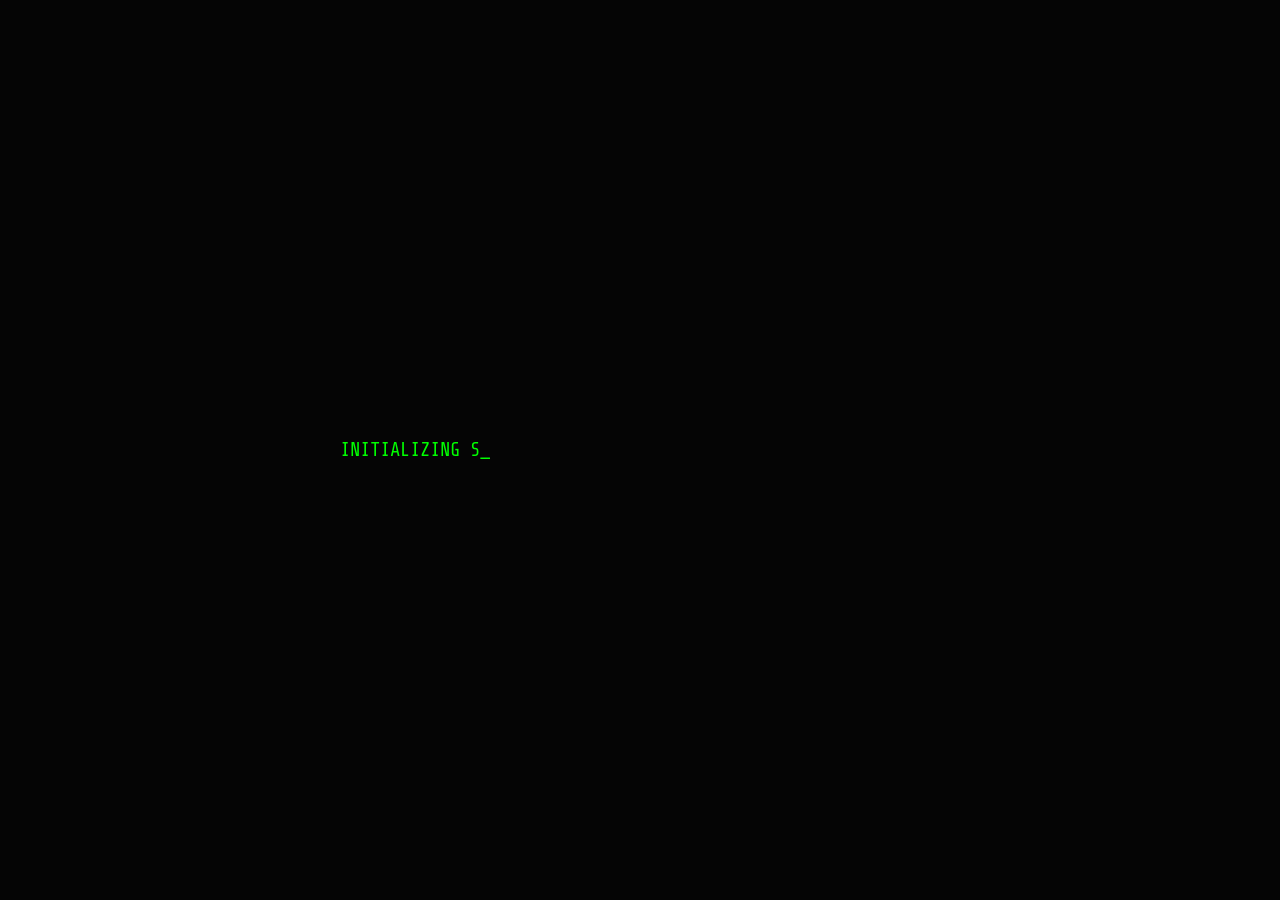
<file: index.html>
<!DOCTYPE html>
<html lang="en">
<head>
    <meta charset="UTF-8">
    <meta name="viewport" content="width=device-width, initial-scale=1.0">
    <title>Webcipher101 | Home</title>
    <link href="https://fonts.googleapis.com/css2?family=Share+Tech+Mono&display=swap" rel="stylesheet">
    <link href="https://stackpath.bootstrapcdn.com/font-awesome/4.7.0/css/font-awesome.min.css" rel="stylesheet">
    <link rel="stylesheet" href="./css/hacker.css">
</head>
<body class="">
    <div class="crt-overlay"></div>
    <div class="scanline"></div>

    <div class="terminal-container">
        <header>
            <div class="logo">root@webcipher101:~# <span class="blink">_</span></div>
            <nav>
                <a href="index.html">[HOME]</a>
                <a href="about.html">[ABOUT]</a>
                <a href="skills.html">[SKILLS]</a>
                <a href="experience.html">[EXPERIENCE]</a>
                <a href="certs.html">[CERTS]</a>
                <a href="platforms.html">[PLATFORMS]</a>
                <a href="blogs.html">[BLOGS]</a>
                <a href="contact.html">[CONTACT]</a>
            </nav>
        </header>

        
        <section id="hero" class="hero section">
            <h1 class="glitch" data-text="GAURAV DALAL">GAURAV DALAL</h1>
            <p class="subtitle">> Cybersecurity Researcher | Penetration Tester | Bug Bounty Hunter</p>
            
            <div class="profile-container">
                <div class="profile-image mac-window">
                    <div class="mac-header">
                        <span class="mac-btn close"></span>
                        <span class="mac-btn minimize"></span>
                        <span class="mac-btn maximize"></span>
                    </div>
                    <div class="image-glitch"></div>
                </div>
                <div class="profile-about">
                    <h3>> whoami</h3>
                    <p>I specialize in uncovering hidden vulnerabilities, bypassing security mechanisms, and securing complex infrastructures. With deep expertise in web apps, networks, and red teaming, I expose the unseen.</p>
                </div>
            </div>

            <div class="social-links">
                <a href="https://github.com/webcipher101" target="_blank" rel="noopener noreferrer" aria-label="GitHub"><i class="fa fa-github"></i></a>
                <a href="https://www.linkedin.com/in/gaurav-dalal-0434821b5" target="_blank" rel="noopener noreferrer" aria-label="LinkedIn"><i class="fa fa-linkedin"></i></a>
                <a href="https://twitter.com/webcipher101" target="_blank" rel="noopener noreferrer" aria-label="Twitter"><i class="fa fa-twitter"></i></a>
                <a href="https://tryhackme.com/p/webcipher101" target="_blank" rel="noopener noreferrer">THM</a>
                <a href="https://medium.com/@webcipher101" target="_blank" rel="noopener noreferrer" aria-label="Medium"><i class="fa fa-medium"></i></a>
                <a href="https://www.youtube.com/@webcipher101" target="_blank" rel="noopener noreferrer" aria-label="YouTube"><i class="fa fa-youtube"></i></a>
            </div>
        </section>

        
        <footer>
            <p>root@webcipher101:~# exit_</p>
            <p class="copyright">&copy; 2026 Gaurav Dalal. All rights reserved.</p>
        </footer>
    </div>
    <script src="./js/hacker.js"></script>
</body>
</html>
</file>
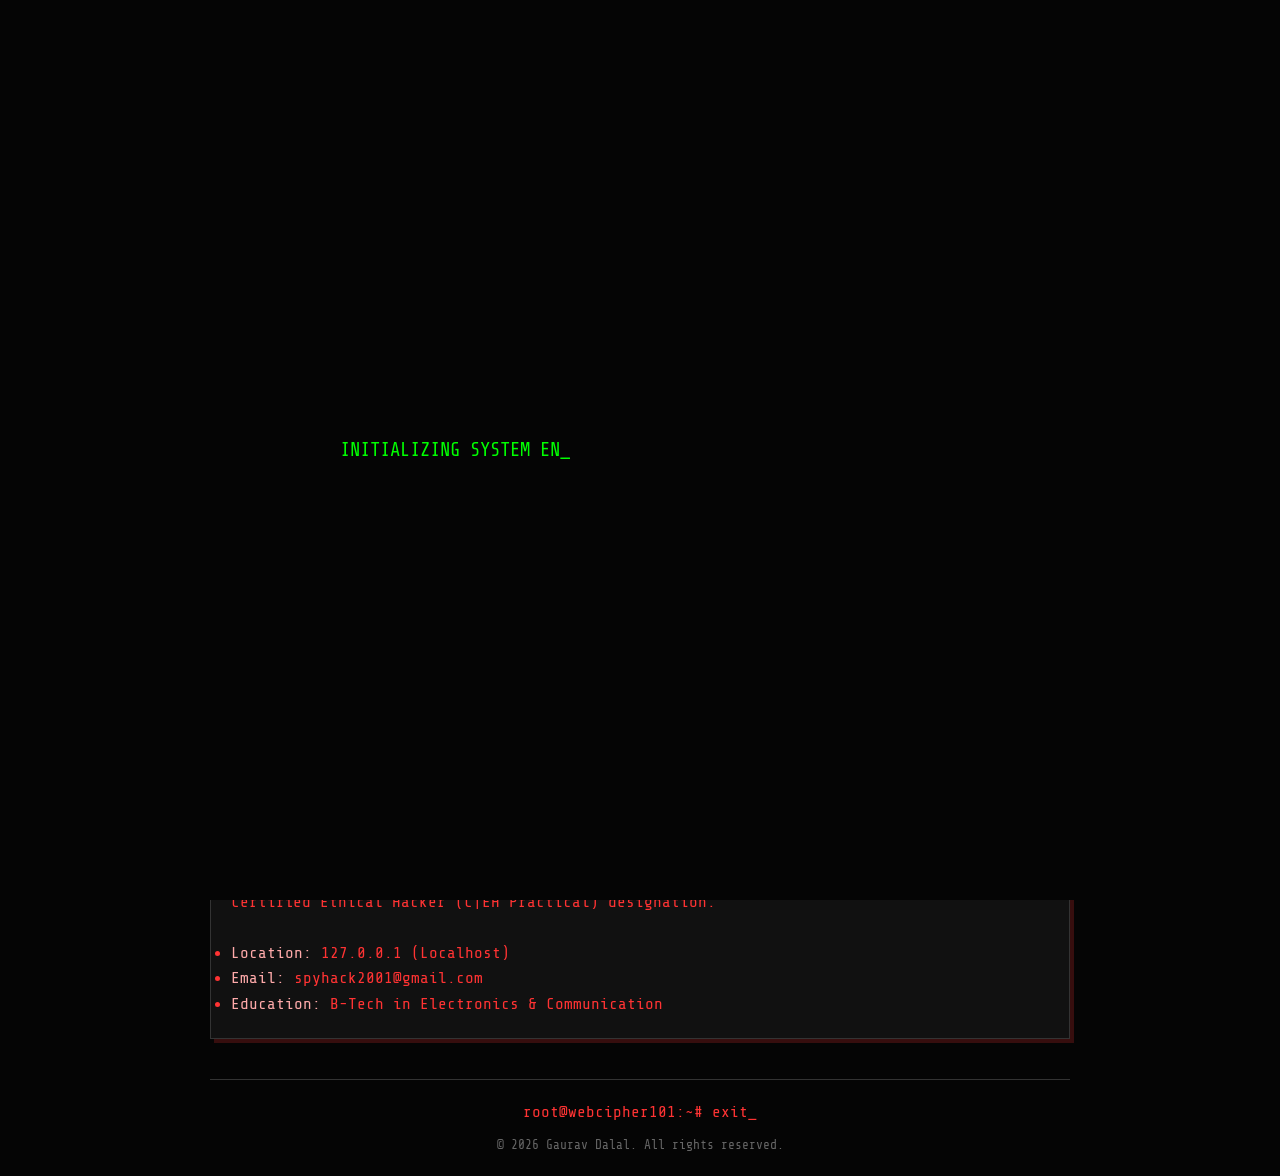
<file: about.html>
<!DOCTYPE html>
<html lang="en">
<head>
    <meta charset="UTF-8">
    <meta name="viewport" content="width=device-width, initial-scale=1.0">
    <title>Webcipher101 | About</title>
    <link href="https://fonts.googleapis.com/css2?family=Share+Tech+Mono&display=swap" rel="stylesheet">
    <link href="https://stackpath.bootstrapcdn.com/font-awesome/4.7.0/css/font-awesome.min.css" rel="stylesheet">
    <link rel="stylesheet" href="./css/hacker.css">
</head>
<body class="theme-red">
    <div class="crt-overlay"></div>
    <div class="scanline"></div>

    <div class="terminal-container">
        <header>
            <div class="logo">root@webcipher101:~# <span class="blink">_</span></div>
            <nav>
                <a href="index.html">[HOME]</a>
                <a href="about.html">[ABOUT]</a>
                <a href="skills.html">[SKILLS]</a>
                <a href="experience.html">[EXPERIENCE]</a>
                <a href="certs.html">[CERTS]</a>
                <a href="platforms.html">[PLATFORMS]</a>
                <a href="blogs.html">[BLOGS]</a>
                <a href="contact.html">[CONTACT]</a>
            </nav>
        </header>

        
        <section id="about" class="section">
            <h2 class="section-title">> cat about_me.txt</h2>
            <div class="content-box">
                <p>Hello, I am <strong>Gaurav Dalal</strong> (aka <span class="highlight">Webcipher101</span>), an Offensive Security Researcher and Senior Information Security Associate.</p>
                <br>
                <p>My journey into the cyber realm began in 2018. Since then, I have cultivated a deep expertise in uncovering critical vulnerabilities, bypassing sophisticated security mechanisms, and securing complex enterprise infrastructures. Currently serving as a Senior Information Security Associate at Policybazaar.com, my professional background spans extensive full-time roles at organizations like Soffit Infrastructure Services, CyberSmithSECURE, and BlackOps Cybersecurity Consortium, alongside foundational work with the Gurugram Police Cyber Cell.</p>
                <br>
                <p>I specialize in a wide spectrum of offensive security disciplines: Advanced Web and API Pentesting, comprehensive Internal/External Network Security, Mobile Application Auditing (iOS/Android), and highly sophisticated Red Teaming operations. My skill set extends into modern threat landscapes, including Web3/Smart Contract security and AI-assisted pentesting automation.</p>
                <br>
                <p>Beyond corporate engagements, I am an active and recognized contributor to the global Bug Bounty community. I have successfully identified and reported vulnerabilities across 500+ domains, earning bounties, swags, and prestigious <strong>Hall of Fame</strong> acknowledgments from industry giants such as <strong>Apple (3x), Google (2x), Microsoft (2x), VMware, Dell, Lenovo, and Asus</strong>.</p>
                <br>
                <p>My technical proficiency is backed by elite industry certifications, including the CyberWarFare Labs Certified Red Team Analyst (CRTA) and Multi-Cloud Red Team Analyst (MCRTA), eLearnSecurity Web Application Penetration Tester eXtreme (eWPTXv2), and the Certified Ethical Hacker (C|EH Practical) designation.</p>
                <br>
                <ul>
                    <li><span class="highlight">Location:</span> 127.0.0.1 (Localhost)</li>
                    <li><span class="highlight">Email:</span> spyhack2001@gmail.com</li>
                    <li><span class="highlight">Education:</span> B-Tech in Electronics & Communication</li>
                </ul>
            </div>
        </section>

        
        <footer>
            <p>root@webcipher101:~# exit_</p>
            <p class="copyright">&copy; 2026 Gaurav Dalal. All rights reserved.</p>
        </footer>
    </div>
    <script src="./js/hacker.js"></script>
</body>
</html>
</file>
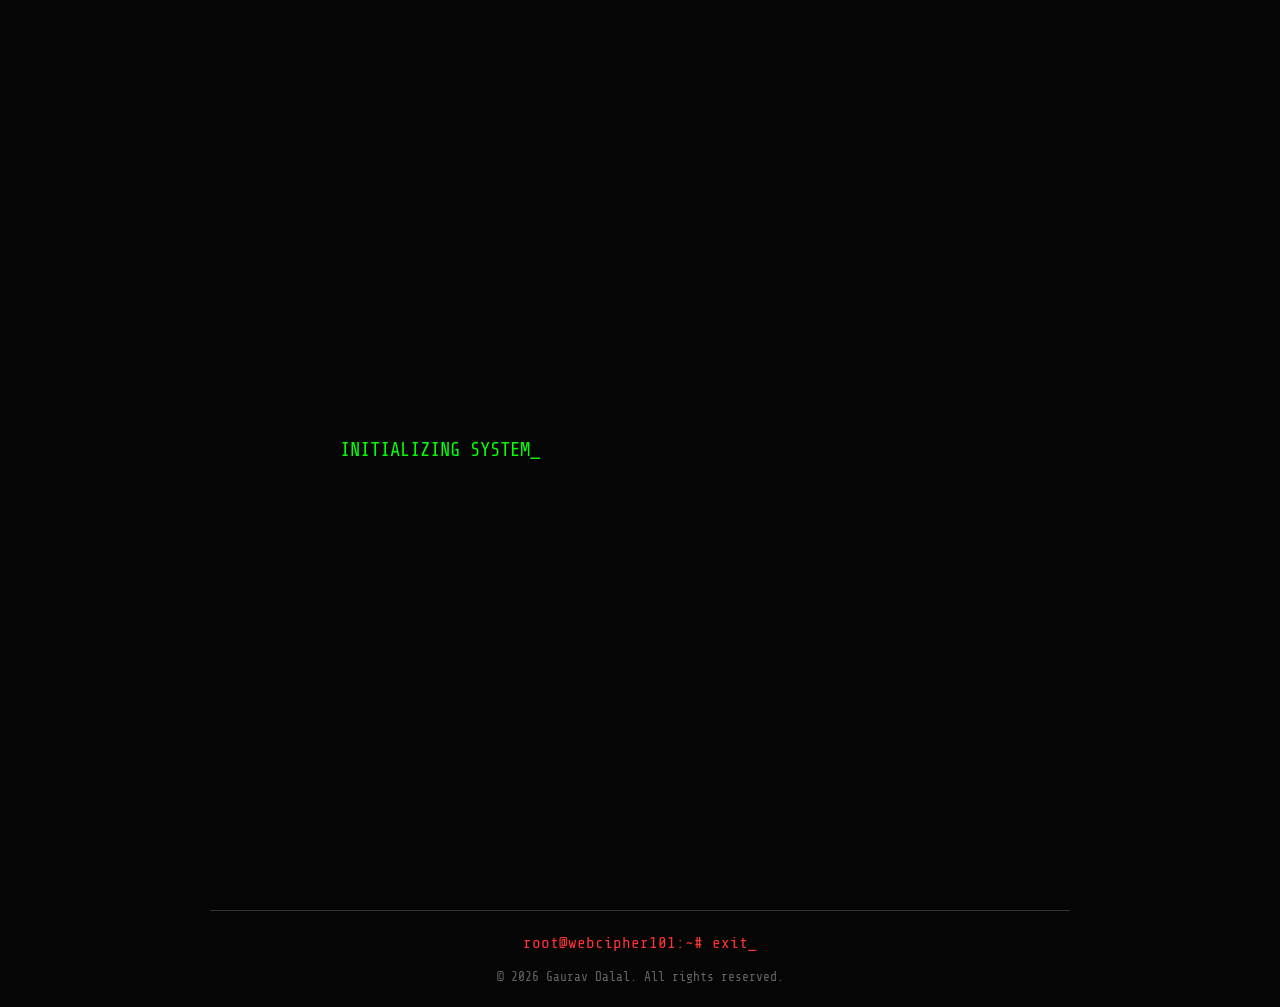
<file: blogs.html>
<!DOCTYPE html>
<html lang="en">
<head>
    <meta charset="UTF-8">
    <meta name="viewport" content="width=device-width, initial-scale=1.0">
    <title>Webcipher101 | Blogs</title>
    <link href="https://fonts.googleapis.com/css2?family=Share+Tech+Mono&display=swap" rel="stylesheet">
    <link href="https://stackpath.bootstrapcdn.com/font-awesome/4.7.0/css/font-awesome.min.css" rel="stylesheet">
    <link rel="stylesheet" href="./css/hacker.css">
</head>
<body class="theme-red">
    <div class="crt-overlay"></div>
    <div class="scanline"></div>

    <div class="terminal-container">
        <header>
            <div class="logo">root@webcipher101:~# <span class="blink">_</span></div>
            <nav>
                <a href="index.html">[HOME]</a>
                <a href="about.html">[ABOUT]</a>
                <a href="skills.html">[SKILLS]</a>
                <a href="experience.html">[EXPERIENCE]</a>
                <a href="certs.html">[CERTS]</a>
                <a href="platforms.html">[PLATFORMS]</a>
                <a href="blogs.html">[BLOGS]</a>
                <a href="contact.html">[CONTACT]</a>
            </nav>
        </header>

        
        <section id="blogs" class="section">
            <h2 class="section-title">> curl -s https://medium.com/@webcipher101</h2>
            <div class="content-box blogs-grid">
                
                <a href="https://medium.com/@webcipher101/critical-aws-misconfiguration-leading-to-unauthenticated-s3-access-via-cognito-67d073af553b" target="_blank" rel="noopener noreferrer" class="blog-card">
                    <div class="blog-image" style="background-image: url('./images/aws-blog.png');"></div>
                    <div class="blog-content">
                        <h3>Critical AWS Misconfiguration Leading to Unauthenticated S3 Access via Cognito</h3>
                        <p class="date">> Cloud Security | Medium</p>
                    </div>
                </a>

                <a href="https://medium.com/@webcipher101/xpath-error-based-sql-injection-fbfab1c10049" target="_blank" rel="noopener noreferrer" class="blog-card">
                    <div class="blog-image" style="background-image: url('./images/xpath-blog.png');"></div>
                    <div class="blog-content">
                        <h3>XPATH Error Based SQL Injection</h3>
                        <p class="date">> Web Security | Medium</p>
                    </div>
                </a>

                <a href="https://medium.com/@webcipher101/zombie-scan-idle-scan-in-nmap-explained-how-it-works-commands-and-real-world-use-c852e4fab823" target="_blank" rel="noopener noreferrer" class="blog-card">
                    <div class="blog-image" style="background-image: url('./images/nmap-blog.jpeg');"></div>
                    <div class="blog-content">
                        <h3>Zombie Scan (Idle Scan) in Nmap Explained: How It Works, Commands, and Real-World Use</h3>
                        <p class="date">> Reconnaissance | Medium</p>
                    </div>
                </a>

            </div>
        </section>

        
        <footer>
            <p>root@webcipher101:~# exit_</p>
            <p class="copyright">&copy; 2026 Gaurav Dalal. All rights reserved.</p>
        </footer>
    </div>
    <script src="./js/hacker.js"></script>
</body>
</html>
</file>
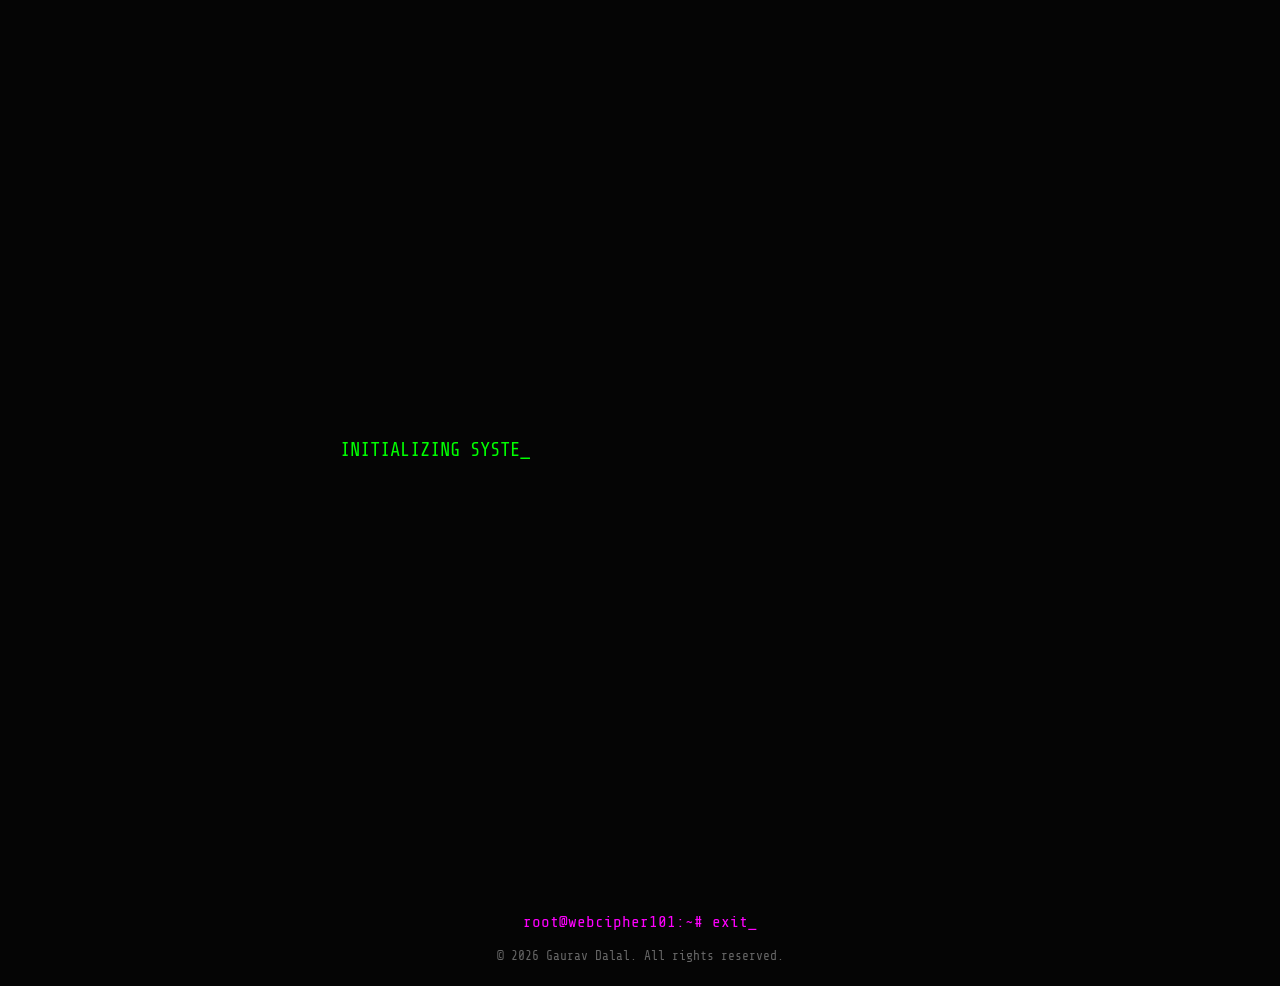
<file: certs.html>
<!DOCTYPE html>
<html lang="en">
<head>
    <meta charset="UTF-8">
    <meta name="viewport" content="width=device-width, initial-scale=1.0">
    <title>Webcipher101 | Certs</title>
    <link href="https://fonts.googleapis.com/css2?family=Share+Tech+Mono&display=swap" rel="stylesheet">
    <link href="https://stackpath.bootstrapcdn.com/font-awesome/4.7.0/css/font-awesome.min.css" rel="stylesheet">
    <link rel="stylesheet" href="./css/hacker.css">
</head>
<body class="theme-purple">
    <div class="crt-overlay"></div>
    <div class="scanline"></div>

    <div class="terminal-container">
        <header>
            <div class="logo">root@webcipher101:~# <span class="blink">_</span></div>
            <nav>
                <a href="index.html">[HOME]</a>
                <a href="about.html">[ABOUT]</a>
                <a href="skills.html">[SKILLS]</a>
                <a href="experience.html">[EXPERIENCE]</a>
                <a href="certs.html">[CERTS]</a>
                <a href="platforms.html">[PLATFORMS]</a>
                <a href="blogs.html">[BLOGS]</a>
                <a href="contact.html">[CONTACT]</a>
            </nav>
        </header>

        
        <section id="certifications" class="section">
            <h2 class="section-title">> ls -la /certs/</h2>
            <div class="content-box certs-grid">
                <div class="cert-card">
                    <h4>CRTA</h4>
                    <p>CyberWarFare Labs Certified Red Team Analyst (May 2026)</p>
                </div>
                <div class="cert-card">
                    <h4>MCRTA</h4>
                    <p>CyberWarFare Labs Certified Multi-Cloud Red Team Analyst (May 2026)</p>
                </div>
                <div class="cert-card">
                    <h4>Purple Teaming Fundamentals</h4>
                    <p>CyberWarFare Labs (Apr 2026)</p>
                </div>
                <div class="cert-card">
                    <h4>Blue Team Fundamentals</h4>
                    <p>CyberWarFare Labs (Apr 2026)</p>
                </div>
                <div class="cert-card">
                    <h4>eWPTXv2</h4>
                    <p>INE Security (Dec 2022)</p>
                </div>
                <div class="cert-card">
                    <h4>Cybersecurity Tools & Attacks</h4>
                    <p>IBM (Dec 2021)</p>
                </div>
                <div class="cert-card">
                    <h4>C|EH Practical</h4>
                    <p>EC-Council Certified Ethical Hacker (Nov 2021)</p>
                </div>
                <div class="cert-card">
                    <h4>CyberSecurity Essentials</h4>
                    <p>Cisco Networking Academy (Mar 2021)</p>
                </div>
                <div class="cert-card">
                    <h4>NDG Linux Essentials</h4>
                    <p>Cisco Networking Academy (Aug 2020)</p>
                </div>
                <div class="cert-card">
                    <h4>Cyber Threat Intelligence</h4>
                    <p>Cybrary (Jul 2020)</p>
                </div>
                <div class="cert-card">
                    <h4>CCSK</h4>
                    <p>Cybrary (Jul 2020)</p>
                </div>
                <div class="cert-card">
                    <h4>Mobile App Security</h4>
                    <p>Cybrary (Jun 2020)</p>
                </div>
                <div class="cert-card">
                    <h4>MS 365 Fundamentals [MS-900]</h4>
                    <p>Cybrary (Jul 2020)</p>
                </div>
                <div class="cert-card">
                    <h4>Cyber Network Security</h4>
                    <p>Cybrary (Jul 2020)</p>
                </div>
            </div>
        </section>

        
        <footer>
            <p>root@webcipher101:~# exit_</p>
            <p class="copyright">&copy; 2026 Gaurav Dalal. All rights reserved.</p>
        </footer>
    </div>
    <script src="./js/hacker.js"></script>
</body>
</html>
</file>
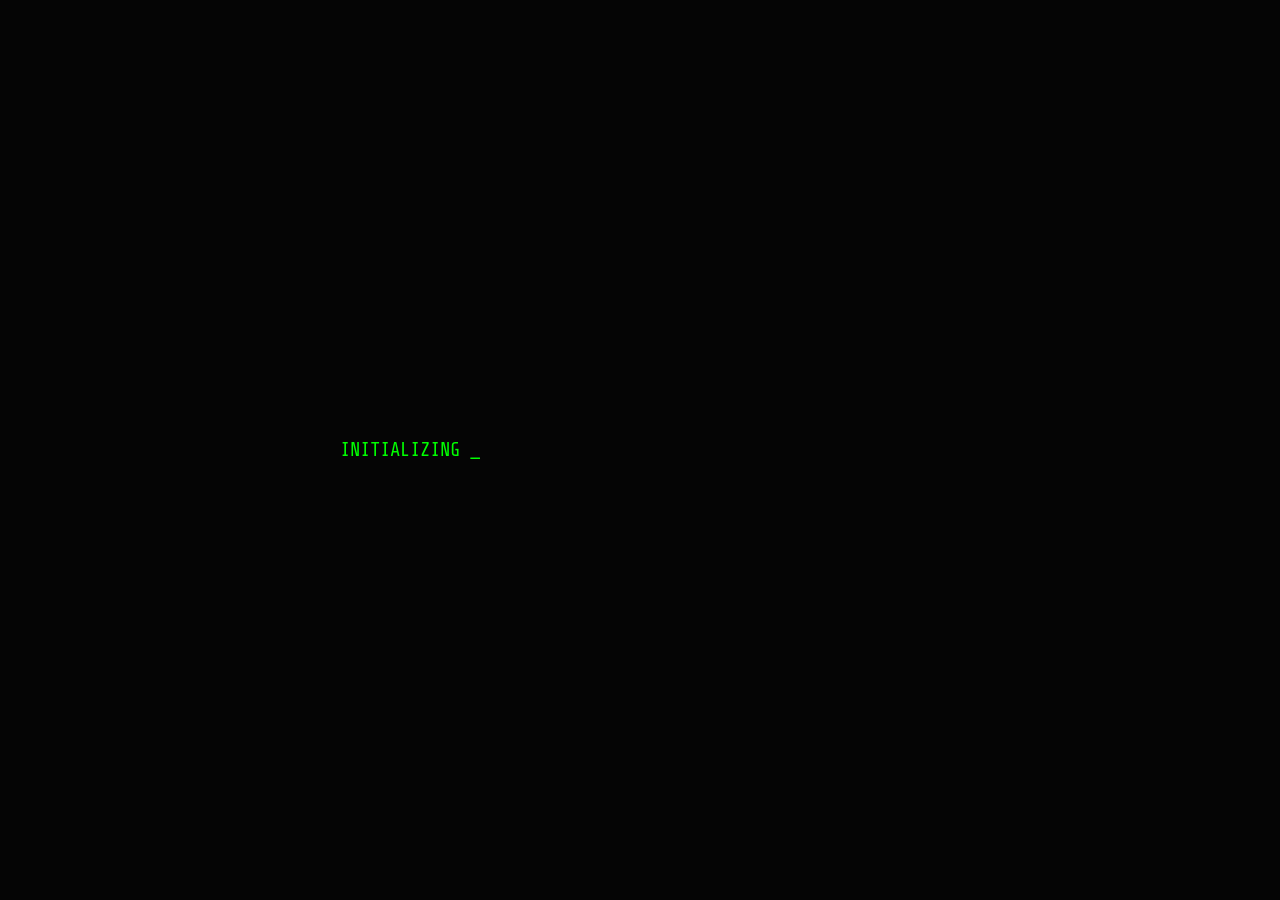
<file: contact.html>
<!DOCTYPE html>
<html lang="en">
<head>
    <meta charset="UTF-8">
    <meta name="viewport" content="width=device-width, initial-scale=1.0">
    <title>Webcipher101 | Contact</title>
    <link href="https://fonts.googleapis.com/css2?family=Share+Tech+Mono&display=swap" rel="stylesheet">
    <link href="https://stackpath.bootstrapcdn.com/font-awesome/4.7.0/css/font-awesome.min.css" rel="stylesheet">
    <link rel="stylesheet" href="./css/hacker.css">
</head>
<body class="theme-orange">
    <div class="crt-overlay"></div>
    <div class="scanline"></div>

    <div class="terminal-container">
        <header>
            <div class="logo">root@webcipher101:~# <span class="blink">_</span></div>
            <nav>
                <a href="index.html">[HOME]</a>
                <a href="about.html">[ABOUT]</a>
                <a href="skills.html">[SKILLS]</a>
                <a href="experience.html">[EXPERIENCE]</a>
                <a href="certs.html">[CERTS]</a>
                <a href="platforms.html">[PLATFORMS]</a>
                <a href="blogs.html">[BLOGS]</a>
                <a href="contact.html">[CONTACT]</a>
            </nav>
        </header>

        
        <section id="contact" class="section">
            <h2 class="section-title">> nc -nv contact</h2>
            <div class="content-box">
                <p>Feel free to reach out for audits, red teaming, or collaborations.</p>
                <ul class="contact-list">
                    <li>[ EMAIL ]: <a href="mailto:spyhack2001@gmail.com">spyhack2001@gmail.com</a></li>
                    <li>[ LINKEDIN ]: <a href="https://www.linkedin.com/in/gaurav-dalal-0434821b5" target="_blank" rel="noopener noreferrer">in/gaurav-dalal</a></li>
                    <li>[ INSTAGRAM ]: <a href="https://www.instagram.com/webcipher101" target="_blank" rel="noopener noreferrer">@webcipher101</a></li>
                    <li>[ MEDIUM ]: <a href="https://medium.com/@webcipher101" target="_blank" rel="noopener noreferrer">@webcipher101</a></li>
                    <li>[ YOUTUBE ]: <a href="https://www.youtube.com/@webcipher101" target="_blank" rel="noopener noreferrer">@webcipher101</a></li>
                </ul>
            </div>
        </section>

        
        <footer>
            <p>root@webcipher101:~# exit_</p>
            <p class="copyright">&copy; 2026 Gaurav Dalal. All rights reserved.</p>
        </footer>
    </div>
    <script src="./js/hacker.js"></script>
</body>
</html>
</file>
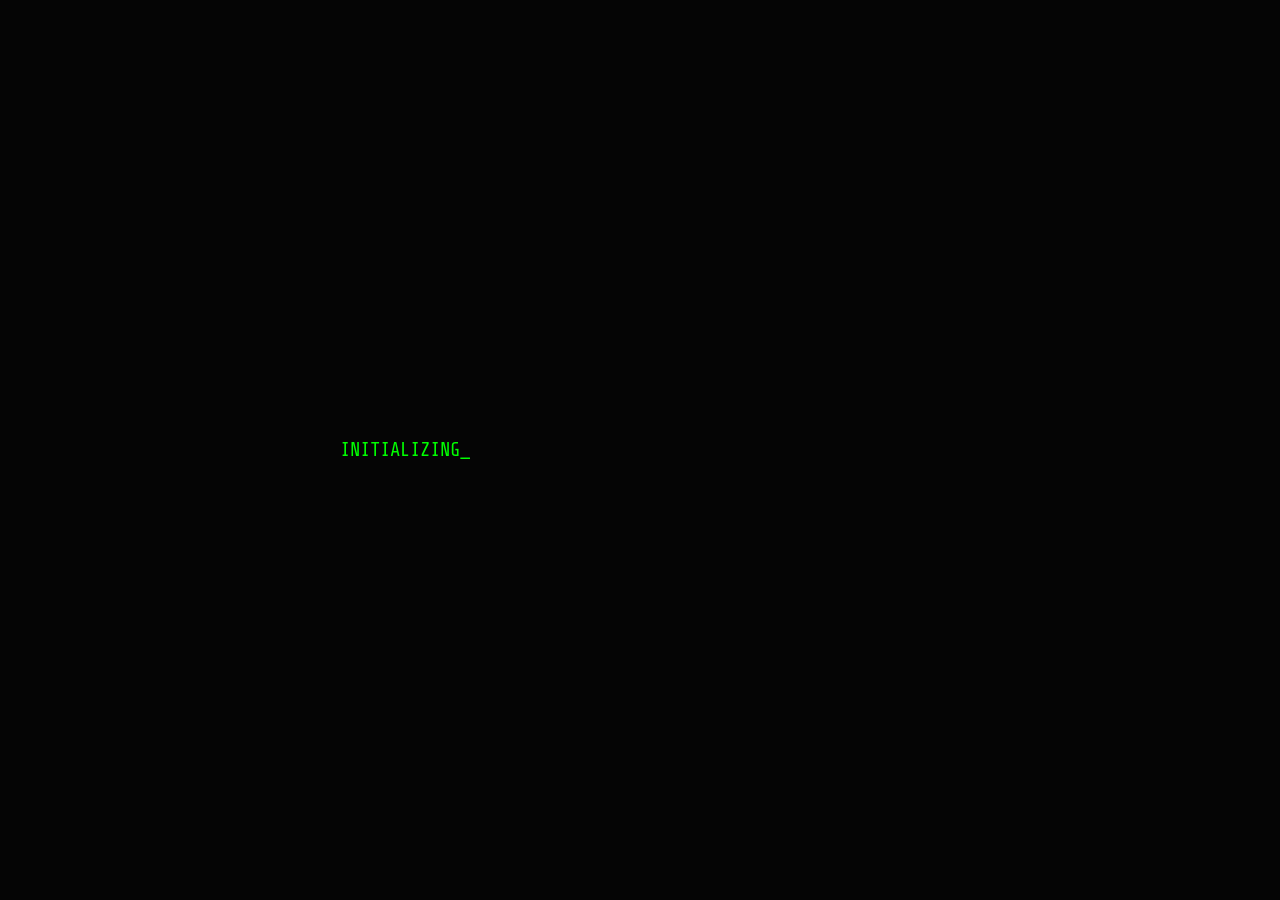
<file: platforms.html>
<!DOCTYPE html>
<html lang="en">
<head>
    <meta charset="UTF-8">
    <meta name="viewport" content="width=device-width, initial-scale=1.0">
    <title>Webcipher101 | Platforms</title>
    <link href="https://fonts.googleapis.com/css2?family=Share+Tech+Mono&display=swap" rel="stylesheet">
    <link href="https://stackpath.bootstrapcdn.com/font-awesome/4.7.0/css/font-awesome.min.css" rel="stylesheet">
    <link rel="stylesheet" href="./css/hacker.css">
</head>
<body class="theme-cyan">
    <div class="crt-overlay"></div>
    <div class="scanline"></div>

    <div class="terminal-container">
        <header>
            <div class="logo">root@webcipher101:~# <span class="blink">_</span></div>
            <nav>
                <a href="index.html">[HOME]</a>
                <a href="about.html">[ABOUT]</a>
                <a href="skills.html">[SKILLS]</a>
                <a href="experience.html">[EXPERIENCE]</a>
                <a href="certs.html">[CERTS]</a>
                <a href="platforms.html">[PLATFORMS]</a>
                <a href="blogs.html">[BLOGS]</a>
                <a href="contact.html">[CONTACT]</a>
            </nav>
        </header>

        
        <section id="platforms" class="section">
            <h2 class="section-title">> ping hacker_platforms</h2>
            <div class="content-box platforms-container">
                <div class="platform">
                    <h3>Hack The Box</h3>
                    <p>Rank: <span class="highlight">Hacker</span></p>
                    <a href="https://app.hackthebox.com/users/webcipher101" target="_blank" rel="noopener noreferrer">[ View Profile ]</a>
                </div>
                <div class="platform">
                    <h3>TryHackMe</h3>
                    <p>Rank: <span class="highlight">Top 100 in India</span></p>
                    <a href="https://tryhackme.com/p/webcipher101" target="_blank" rel="noopener noreferrer">[ View Profile ]</a>
                </div>
                <div class="platform">
                    <h3>Bug Bounty</h3>
                    <p>Hall of Fame: Apple (3x), Google (2x), Microsoft (2x), VMware, Dell, Lenovo, Asus, Upstox, and received bounties, hall of fames, swags from 500+ domains</p>
                </div>
            </div>
        </section>

        
        <footer>
            <p>root@webcipher101:~# exit_</p>
            <p class="copyright">&copy; 2026 Gaurav Dalal. All rights reserved.</p>
        </footer>
    </div>
    <script src="./js/hacker.js"></script>
</body>
</html>
</file>
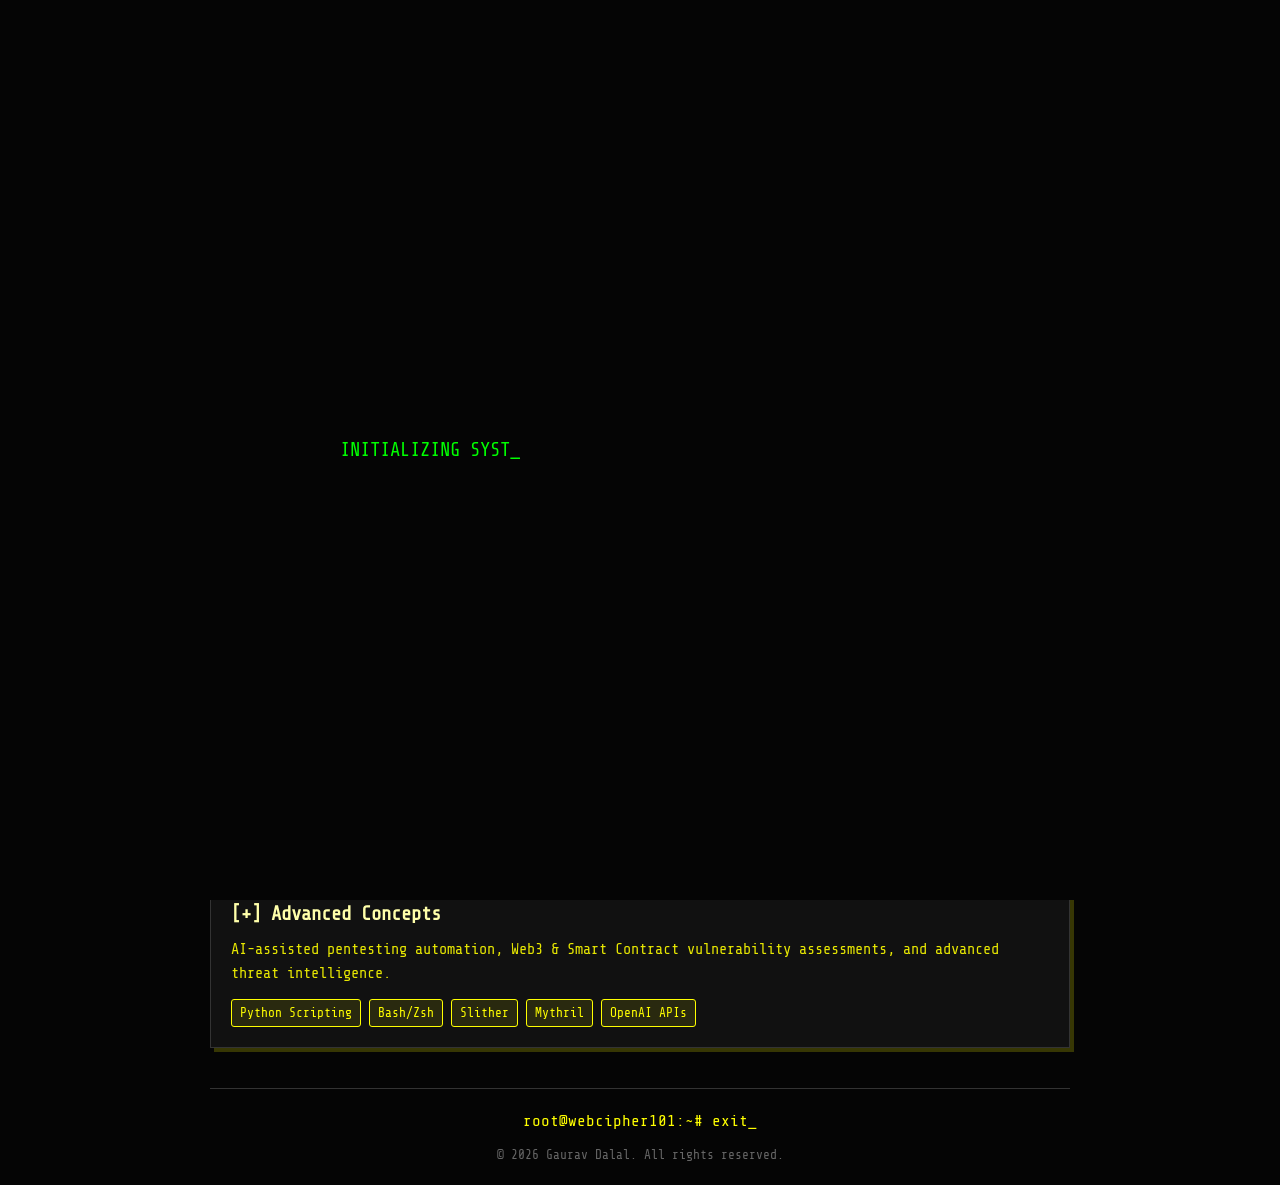
<file: skills.html>
<!DOCTYPE html>
<html lang="en">
<head>
    <meta charset="UTF-8">
    <meta name="viewport" content="width=device-width, initial-scale=1.0">
    <title>Webcipher101 | Skills</title>
    <link href="https://fonts.googleapis.com/css2?family=Share+Tech+Mono&display=swap" rel="stylesheet">
    <link href="https://stackpath.bootstrapcdn.com/font-awesome/4.7.0/css/font-awesome.min.css" rel="stylesheet">
    <link rel="stylesheet" href="./css/hacker.css">
</head>
<body class="theme-yellow">
    <div class="crt-overlay"></div>
    <div class="scanline"></div>

    <div class="terminal-container">
        <header>
            <div class="logo">root@webcipher101:~# <span class="blink">_</span></div>
            <nav>
                <a href="index.html">[HOME]</a>
                <a href="about.html">[ABOUT]</a>
                <a href="skills.html">[SKILLS]</a>
                <a href="experience.html">[EXPERIENCE]</a>
                <a href="certs.html">[CERTS]</a>
                <a href="platforms.html">[PLATFORMS]</a>
                <a href="blogs.html">[BLOGS]</a>
                <a href="contact.html">[CONTACT]</a>
            </nav>
        </header>

        
        <section id="skills" class="section">
            <h2 class="section-title">> ./execute_skills.sh --verbose</h2>
            <div class="content-box">
                <div class="skill-category">
                    <h3>[+] Web & API Application Security</h3>
                    <p class="skill-desc">Deep exploitation of OWASP Top 10, business logic flaws, and complex authentication bypasses. Advanced API auditing (REST/GraphQL/SOAP).</p>
                    <div class="tool-tags">
                        <span class="tool-tag">Burp Suite Pro</span>
                        <span class="tool-tag">OWASP ZAP</span>
                        <span class="tool-tag">Postman</span>
                        <span class="tool-tag">SQLmap</span>
                        <span class="tool-tag">ffuf</span>
                        <span class="tool-tag">Nuclei</span>
                    </div>
                </div>

                <div class="skill-category">
                    <h3>[+] Network Security (Internal/External)</h3>
                    <p class="skill-desc">Comprehensive infrastructure auditing, lateral movement, Active Directory exploitation, privilege escalation, and custom payload delivery.</p>
                    <div class="tool-tags">
                        <span class="tool-tag">Nmap</span>
                        <span class="tool-tag">Metasploit</span>
                        <span class="tool-tag">Cobalt Strike</span>
                        <span class="tool-tag">BloodHound</span>
                        <span class="tool-tag">Responder</span>
                        <span class="tool-tag">Wireshark</span>
                        <span class="tool-tag">Nessus</span>
                    </div>
                </div>

                <div class="skill-category">
                    <h3>[+] Red Teaming & Physical Audits</h3>
                    <p class="skill-desc">Simulating advanced persistent threats (APT), creating custom C2 profiles, bypassing EDR/AV, social engineering, and physical security compromise.</p>
                    <div class="tool-tags">
                        <span class="tool-tag">Mythic</span>
                        <span class="tool-tag">Sliver</span>
                        <span class="tool-tag">BadUSB</span>
                        <span class="tool-tag">Proxmark3</span>
                        <span class="tool-tag">Flipper Zero</span>
                        <span class="tool-tag">Gophish</span>
                    </div>
                </div>
                
                <div class="skill-category">
                    <h3>[+] Mobile App Security (iOS/Android)</h3>
                    <p class="skill-desc">Static and dynamic analysis, reverse engineering, bypassing SSL pinning, and exploiting insecure data storage or IPC mechanisms.</p>
                    <div class="tool-tags">
                        <span class="tool-tag">Frida</span>
                        <span class="tool-tag">Objection</span>
                        <span class="tool-tag">JADX</span>
                        <span class="tool-tag">MobSF</span>
                        <span class="tool-tag">Apktool</span>
                        <span class="tool-tag">Ghidra</span>
                    </div>
                </div>

                <div class="skill-category">
                    <h3>[+] Advanced Concepts</h3>
                    <p class="skill-desc">AI-assisted pentesting automation, Web3 & Smart Contract vulnerability assessments, and advanced threat intelligence.</p>
                    <div class="tool-tags">
                        <span class="tool-tag">Python Scripting</span>
                        <span class="tool-tag">Bash/Zsh</span>
                        <span class="tool-tag">Slither</span>
                        <span class="tool-tag">Mythril</span>
                        <span class="tool-tag">OpenAI APIs</span>
                    </div>
                </div>
            </div>
        </section>

        
        <footer>
            <p>root@webcipher101:~# exit_</p>
            <p class="copyright">&copy; 2026 Gaurav Dalal. All rights reserved.</p>
        </footer>
    </div>
    <script src="./js/hacker.js"></script>
</body>
</html>
</file>
<file: css/hacker.css>
:root {
    --bg-color: #050505;
    --text-color: #00ff00;
    --highlight-color: #00ffff;
    --box-bg: #111111;
    --border-color: #333333;
    --font-main: 'Share Tech Mono', monospace;
}

* {
    box-sizing: border-box;
    margin: 0;
    padding: 0;
}

body {
    background-color: var(--bg-color);
    color: var(--text-color);
    font-family: var(--font-main);
    line-height: 1.6;
    overflow-x: hidden;
    width: 100%;
}

/* CRT Effects */
.crt-overlay {
    position: fixed;
    top: 0;
    left: 0;
    width: 100vw;
    height: 100vh;
    background: linear-gradient(rgba(18, 16, 16, 0) 50%, rgba(0, 0, 0, 0.25) 50%), linear-gradient(90deg, rgba(255, 0, 0, 0.06), rgba(0, 255, 0, 0.02), rgba(0, 0, 255, 0.06));
    background-size: 100% 2px, 3px 100%;
    z-index: 9999;
    pointer-events: none;
}

.scanline {
    width: 100%;
    height: 100px;
    z-index: 9998;
    position: absolute;
    pointer-events: none;
    background: linear-gradient(0deg, rgba(0,0,0,0) 0%, rgba(255,255,255,0.2) 10%, rgba(0,0,0,0.1) 100%);
    opacity: 0.1;
    animation: scanline 6s linear infinite;
}

@keyframes scanline {
    0% { transform: translateY(-100vh); }
    100% { transform: translateY(100vh); }
}

a {
    color: var(--highlight-color);
    text-decoration: none;
    transition: color 0.3s ease, text-shadow 0.3s ease;
    word-break: break-word;
}

a:hover {
    color: var(--text-color);
    text-shadow: 0 0 8px var(--text-color);
}

.highlight {
    color: var(--highlight-color);
}

.terminal-container {
    width: 100%;
    max-width: 900px;
    margin: 0 auto;
    padding: 20px;
    position: relative;
    z-index: 10;
}

header {
    display: flex;
    justify-content: space-between;
    align-items: center;
    border-bottom: 1px solid var(--text-color);
    padding-bottom: 10px;
    margin-bottom: 40px;
    flex-wrap: wrap;
    gap: 15px;
}

.logo {
    font-size: 1.2rem;
    font-weight: bold;
    flex-shrink: 0;
}

.blink {
    animation: blinker 1s step-start infinite;
}

@keyframes blinker {
    50% { opacity: 0; }
}

nav {
    display: flex;
    flex-wrap: wrap;
    gap: 10px;
    justify-content: center;
}

nav a {
    font-size: 0.9rem;
    padding: 5px;
}

.section {
    margin-bottom: 40px;
}

.section-title {
    font-size: 1.5rem;
    margin-bottom: 15px;
    border-left: 3px solid var(--text-color);
    padding-left: 10px;
    word-break: break-word;
}

.content-box {
    background-color: var(--box-bg);
    border: 1px solid var(--border-color);
    padding: 20px;
    box-shadow: 4px 4px 0px rgba(0, 255, 0, 0.2);
    overflow-x: auto;
}

/* Hero Section */
.hero {
    text-align: center;
    padding: 40px 0;
}

.glitch {
    font-size: 3rem;
    position: relative;
    display: inline-block;
    color: var(--text-color);
    word-break: break-word;
}

.glitch::before, .glitch::after {
    content: attr(data-text);
    position: absolute;
    top: 0;
    left: 0;
    width: 100%;
    height: 100%;
    background: var(--bg-color);
}

.glitch::before {
    left: 2px;
    text-shadow: -1px 0 red;
    clip: rect(24px, 550px, 90px, 0);
    animation: glitch-anim 2s infinite linear alternate-reverse;
}

.glitch::after {
    left: -2px;
    text-shadow: -1px 0 blue;
    clip: rect(85px, 550px, 140px, 0);
    animation: glitch-anim 2.5s infinite linear alternate-reverse;
}

@keyframes glitch-anim {
    0% { clip: rect(42px, 9999px, 44px, 0); }
    20% { clip: rect(12px, 9999px, 59px, 0); }
    40% { clip: rect(48px, 9999px, 29px, 0); }
    60% { clip: rect(42px, 9999px, 73px, 0); }
    80% { clip: rect(63px, 9999px, 27px, 0); }
    100% { clip: rect(34px, 9999px, 41px, 0); }
}

.subtitle {
    font-size: 1.1rem;
    margin-top: 10px;
    margin-bottom: 20px;
    word-break: break-word;
}

.social-links {
    display: flex;
    justify-content: center;
    flex-wrap: wrap;
    gap: 15px;
}

.social-links a {
    font-size: 1.5rem;
    display: inline-block;
}

/* Skills */
.skills-grid {
    display: grid;
    grid-template-columns: repeat(auto-fit, minmax(280px, 1fr));
    gap: 15px;
}

.skill-item {
    word-break: break-all;
}

/* Timeline */
.timeline-item {
    margin-bottom: 25px;
    border-left: 1px dashed var(--border-color);
    padding-left: 15px;
    position: relative;
}

.timeline-item::before {
    content: '';
    position: absolute;
    left: -5px;
    top: 5px;
    width: 10px;
    height: 10px;
    background-color: var(--text-color);
}

.date {
    font-size: 0.8rem;
    color: var(--highlight-color);
    margin-bottom: 5px;
}

/* Certs */
.certs-grid {
    display: grid;
    grid-template-columns: repeat(auto-fit, minmax(200px, 1fr));
    gap: 15px;
}

.cert-card {
    border: 1px dashed var(--border-color);
    padding: 15px;
    transition: all 0.3s;
    display: flex;
    flex-direction: column;
}

.cert-card:hover {
    border-color: var(--text-color);
    box-shadow: 0 0 10px rgba(0, 255, 0, 0.2);
}

/* Platforms */
.platforms-container {
    display: grid;
    grid-template-columns: repeat(auto-fit, minmax(200px, 1fr));
    gap: 15px;
}

.platform {
    border: 1px solid var(--border-color);
    padding: 15px;
    text-align: center;
}

/* Contact List */
.contact-list {
    list-style: none;
    margin-top: 15px;
}

.contact-list li {
    margin-bottom: 10px;
    word-break: break-all;
}

footer {
    text-align: center;
    padding-top: 20px;
    border-top: 1px solid var(--border-color);
    margin-top: 40px;
}

.copyright {
    font-size: 0.8rem;
    color: #666;
    margin-top: 10px;
}

/* Mobile Responsiveness */
@media (max-width: 600px) {
    .terminal-container {
        padding: 10px;
    }
    
    header {
        flex-direction: column;
        align-items: flex-start;
    }
    
    nav {
        justify-content: flex-start;
        width: 100%;
    }
    
    .glitch {
        font-size: 2rem;
    }
    
    .subtitle {
        font-size: 1rem;
    }
    
    .section-title {
        font-size: 1.2rem;
    }
    
    .content-box {
        padding: 15px;
    }
    
    .skills-grid {
        grid-template-columns: 1fr;
    }
    
    .skill-item {
        font-size: 0.85rem;
    }
}

/* Color Themes */
body.theme-red {
    --text-color: #ff3333;
    --highlight-color: #ffaaaa;
}
body.theme-red .content-box { box-shadow: 4px 4px 0px rgba(255, 51, 51, 0.2); }
body.theme-red .glitch::before { text-shadow: -1px 0 cyan; }
body.theme-red .glitch::after { text-shadow: -1px 0 yellow; }

body.theme-yellow {
    --text-color: #ffff00;
    --highlight-color: #ffffaa;
}
body.theme-yellow .content-box { box-shadow: 4px 4px 0px rgba(255, 255, 0, 0.2); }
body.theme-yellow .glitch::before { text-shadow: -1px 0 red; }
body.theme-yellow .glitch::after { text-shadow: -1px 0 blue; }

body.theme-blue {
    --text-color: #33ccff;
    --highlight-color: #aaffff;
}
body.theme-blue .content-box { box-shadow: 4px 4px 0px rgba(51, 204, 255, 0.2); }
body.theme-blue .glitch::before { text-shadow: -1px 0 red; }
body.theme-blue .glitch::after { text-shadow: -1px 0 yellow; }

body.theme-purple {
    --text-color: #ff00ff;
    --highlight-color: #ffaaff;
}
body.theme-purple .content-box { box-shadow: 4px 4px 0px rgba(255, 0, 255, 0.2); }
body.theme-purple .glitch::before { text-shadow: -1px 0 cyan; }
body.theme-purple .glitch::after { text-shadow: -1px 0 yellow; }

body.theme-orange {
    --text-color: #ff9900;
    --highlight-color: #ffcc88;
}
body.theme-orange .content-box { box-shadow: 4px 4px 0px rgba(255, 153, 0, 0.2); }
body.theme-orange .glitch::before { text-shadow: -1px 0 blue; }
body.theme-orange .glitch::after { text-shadow: -1px 0 green; }

body.theme-cyan {
    --text-color: #00ffff;
    --highlight-color: #aaffff;
}
body.theme-cyan .content-box { box-shadow: 4px 4px 0px rgba(0, 255, 255, 0.2); }
body.theme-cyan .glitch::before { text-shadow: -1px 0 red; }
body.theme-cyan .glitch::after { text-shadow: -1px 0 magenta; }
#hacker-loader {
    position: fixed;
    top: 0;
    left: 0;
    width: 100vw;
    height: 100vh;
    background-color: #050505;
    z-index: 9999999;
    display: flex;
    flex-direction: column;
    justify-content: center;
    align-items: center;
    color: #00ff00;
    font-family: 'Share Tech Mono', monospace;
    font-size: 1.2rem;
    transition: opacity 0.5s ease;
}
.loader-content {
    text-align: left;
    width: 80%;
    max-width: 600px;
    line-height: 1.8;
}

/* Profile Section */
.profile-container {
    display: flex;
    align-items: center;
    justify-content: center;
    gap: 30px;
    margin: 40px auto;
    text-align: left;
    max-width: 800px;
}

.profile-image.mac-window {
    width: 250px;
    height: 300px;
    border: 1px solid var(--border-color);
    box-shadow: 0 0 15px rgba(0, 255, 0, 0.4);
    border-radius: 8px;
    background-color: var(--box-bg);
    overflow: hidden;
    position: relative;
    flex-shrink: 0;
    display: flex;
    flex-direction: column;
}

.mac-header {
    height: 25px;
    background-color: #222;
    display: flex;
    align-items: center;
    padding: 0 10px;
    gap: 6px;
    border-bottom: 1px solid var(--border-color);
}

.mac-btn {
    width: 12px;
    height: 12px;
    border-radius: 50%;
}
.mac-btn.close { background-color: #ff5f56; }
.mac-btn.minimize { background-color: #ffbd2e; }
.mac-btn.maximize { background-color: #27c93f; }

.image-glitch {
    flex-grow: 1;
    width: 100%;
    background-size: contain;
    background-repeat: no-repeat;
    background-position: center;
    background-color: #000;
    animation: identity-swap 10s infinite;
}

@keyframes identity-swap {
    0%, 45% {
        /* Anonymous / Hacker placeholder */
        background-image: url('https://upload.wikimedia.org/wikipedia/commons/a/a6/Anonymous_emblem.svg'); 
        filter: grayscale(100%) invert(1) brightness(200%);
    }
    46%, 48% {
        /* Glitch transition */
        background-image: url('./../images/myphoto.jpg');
        filter: hue-rotate(90deg) contrast(300%) saturate(200%);
        transform: scale(1.1) translateX(5px);
    }
    50%, 95% {
        /* Real Photo */
        background-image: url('./../images/myphoto.jpg'); 
        filter: none;
        transform: none;
    }
    96%, 98% {
        /* Glitch transition back */
        background-image: url('https://upload.wikimedia.org/wikipedia/commons/a/a6/Anonymous_emblem.svg');
        filter: invert(1) hue-rotate(180deg) saturate(300%);
        transform: scale(1.1) translateX(-5px);
    }
    100% {
        background-image: url('https://upload.wikimedia.org/wikipedia/commons/a/a6/Anonymous_emblem.svg'); 
        filter: grayscale(100%) invert(1) brightness(200%);
    }
}

.profile-about {
    max-width: 450px;
}

.profile-about h3 {
    color: var(--highlight-color);
    margin-bottom: 10px;
    font-size: 1.4rem;
}

@media (max-width: 600px) {
    .profile-container {
        flex-direction: column;
        text-align: center;
    }
}

/* Detailed Skills Section */
.skill-category {
    margin-bottom: 25px;
    padding-bottom: 15px;
    border-bottom: 1px dashed var(--border-color);
}
.skill-category:last-child {
    border-bottom: none;
    margin-bottom: 0;
    padding-bottom: 0;
}
.skill-category h3 {
    color: var(--highlight-color);
    font-size: 1.2rem;
    margin-bottom: 8px;
}
.skill-desc {
    font-size: 0.95rem;
    margin-bottom: 12px;
    opacity: 0.9;
}
.tool-tags {
    display: flex;
    flex-wrap: wrap;
    gap: 8px;
}
.tool-tag {
    background-color: rgba(0, 255, 0, 0.1);
    border: 1px solid var(--text-color);
    padding: 3px 8px;
    font-size: 0.8rem;
    border-radius: 3px;
    color: var(--text-color);
    transition: all 0.2s ease;
}
.tool-tag:hover {
    background-color: var(--text-color);
    color: var(--bg-color);
}

body.theme-yellow .tool-tag { background-color: rgba(255, 255, 0, 0.1); }
body.theme-blue .tool-tag { background-color: rgba(51, 204, 255, 0.1); }
body.theme-red .tool-tag { background-color: rgba(255, 51, 51, 0.1); }
body.theme-purple .tool-tag { background-color: rgba(255, 0, 255, 0.1); }
body.theme-orange .tool-tag { background-color: rgba(255, 153, 0, 0.1); }
body.theme-cyan .tool-tag { background-color: rgba(0, 255, 255, 0.1); }

/* Blogs Section */
.blogs-grid {
    display: grid;
    grid-template-columns: repeat(auto-fit, minmax(280px, 1fr));
    gap: 20px;
}

.blog-card {
    display: flex;
    flex-direction: column;
    border: 1px solid var(--border-color);
    background-color: rgba(0, 0, 0, 0.4);
    transition: all 0.3s ease;
    overflow: hidden;
    text-decoration: none !important;
}

.blog-card:hover {
    border-color: var(--text-color);
    box-shadow: 0 0 15px rgba(0, 255, 0, 0.2);
    transform: translateY(-5px);
}

.blog-image {
    width: 100%;
    height: 160px;
    background-size: cover;
    background-position: center;
    border-bottom: 1px solid var(--border-color);
    transition: filter 0.3s ease;
}

.blog-card:hover .blog-image {
    filter: none;
}


.blog-content {
    padding: 15px;
    display: flex;
    flex-direction: column;
    flex-grow: 1;
}

.blog-content h3 {
    color: var(--highlight-color);
    font-size: 1.1rem;
    margin-bottom: 10px;
    line-height: 1.4;
}

.blog-card:hover .blog-content h3 {
    color: var(--text-color);
    text-shadow: 0 0 8px var(--text-color);
}

.blog-content .date {
    margin-top: auto;
    font-size: 0.85rem;
    opacity: 0.8;
}

/* Timeline Logos */
.timeline-header {
    display: flex;
    align-items: center;
    gap: 15px;
    margin-bottom: 5px;
}

.company-logo {
    width: 48px;
    height: 48px;
    border-radius: 8px;
    object-fit: cover;
    background-color: #fff;
    border: 1px solid var(--border-color);
    box-shadow: 0 0 10px rgba(0, 255, 0, 0.1);
}

body.theme-blue .company-logo { box-shadow: 0 0 10px rgba(51, 204, 255, 0.1); }
body.theme-red .company-logo { box-shadow: 0 0 10px rgba(255, 51, 51, 0.1); }
body.theme-purple .company-logo { box-shadow: 0 0 10px rgba(255, 0, 255, 0.1); }
body.theme-yellow .company-logo { box-shadow: 0 0 10px rgba(255, 255, 0, 0.1); }
body.theme-cyan .company-logo { box-shadow: 0 0 10px rgba(0, 255, 255, 0.1); }
body.theme-orange .company-logo { box-shadow: 0 0 10px rgba(255, 153, 0, 0.1); }

@media (max-width: 600px) {
    .timeline-header {
        align-items: flex-start;
    }
    .company-logo {
        width: 40px;
        height: 40px;
        margin-top: 4px;
    }
}
</file>
